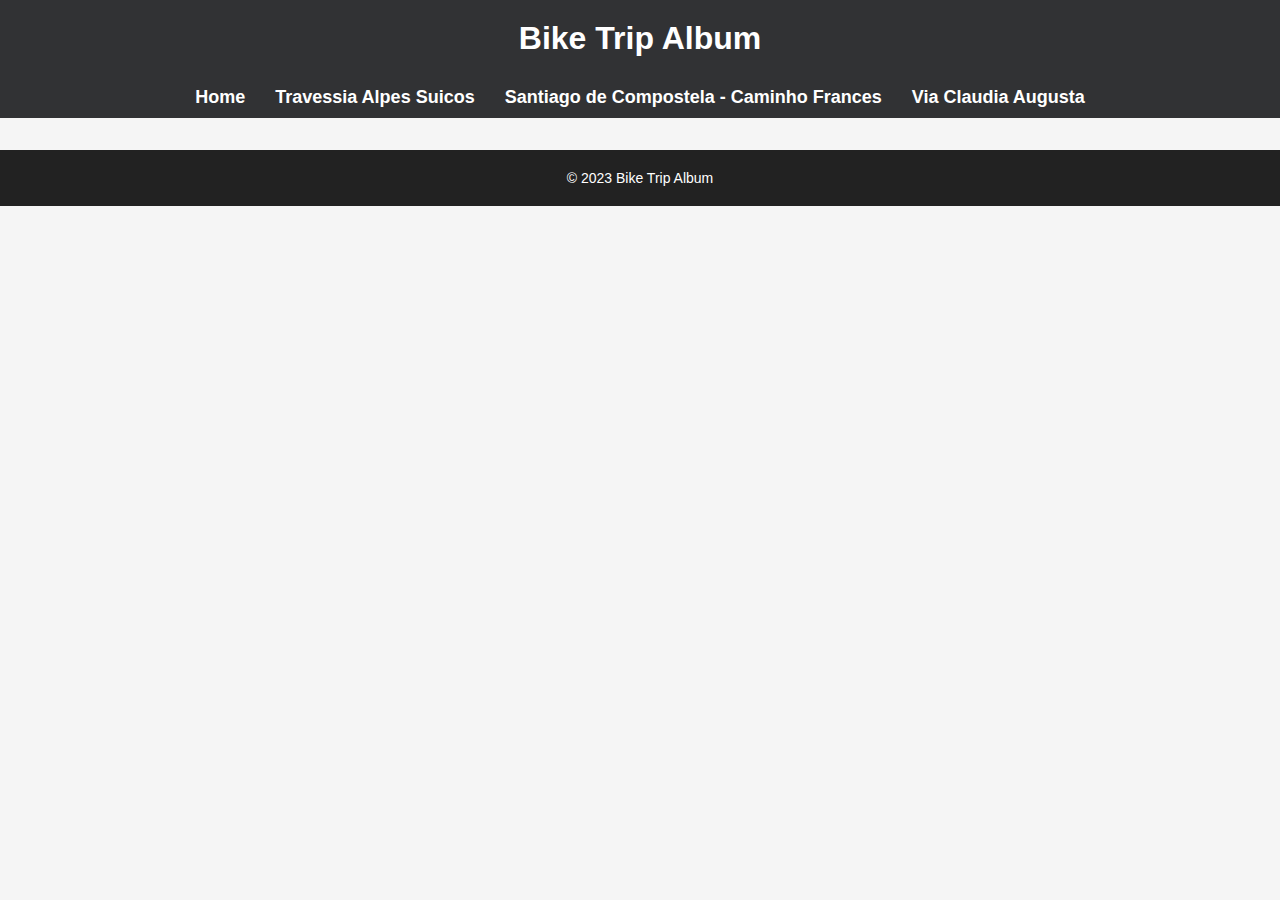
<file: index.html>
<!DOCTYPE html>
<html lang="en">
<head>
    <meta charset="UTF-8">
    <meta name="viewport" content="width=device-width, initial-scale=1.0">
    <title>Bike Trip Album</title>
    <link rel="stylesheet" href="styles.css">
</head>
<body>
    <iframe src="header-menu.html" frameborder="0" scrolling="no"></iframe>
    <footer>
        <p>&copy; 2023 Bike Trip Album</p>
    </footer>
    <script src="scripts.js"></script>
</body>
</html>
</file>
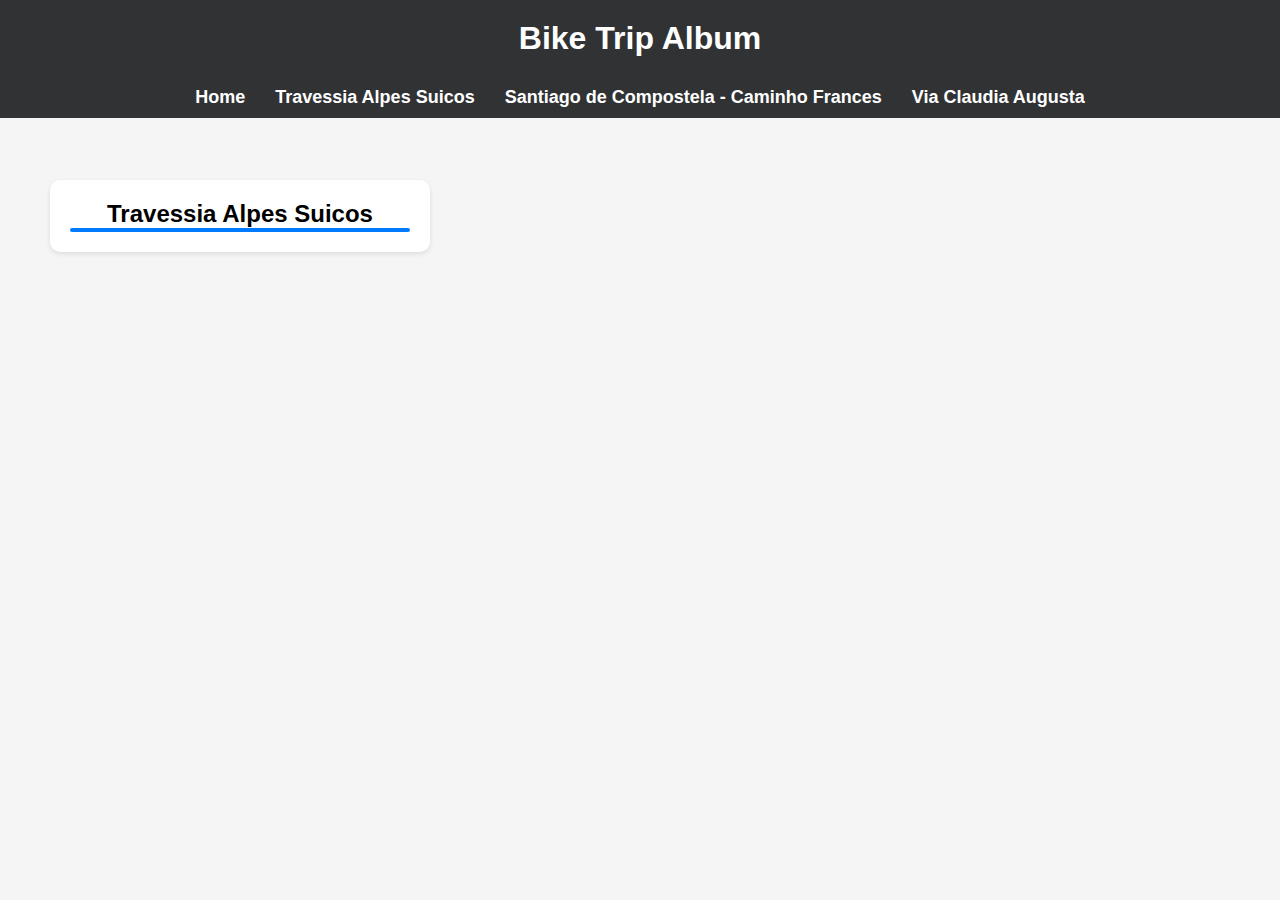
<file: alpesswiss.html>
<!DOCTYPE html>
<html lang="en">
<head>
    <meta charset="UTF-8">
    <meta name="viewport" content="width=device-width, initial-scale=1.0">
    <title>Bike Trip Album</title>
    <link rel="stylesheet" href="styles.css">
</head>
<body>
    <iframe src="header-menu.html" frameborder="0" scrolling="no"></iframe>
    <div class="album">
        <div class="trip-card">
            <h2>Travessia Alpes Suicos</h2>
            <div class="strava-embed-placeholder" data-embed-type="activity" data-embed-id="9695953701"></div>
            <script src="https://strava-embeds.com/embed.js"></script>           
        </div>
       
    </div>
    <script src="scripts.js"></script>
</body>
</html>
</file>
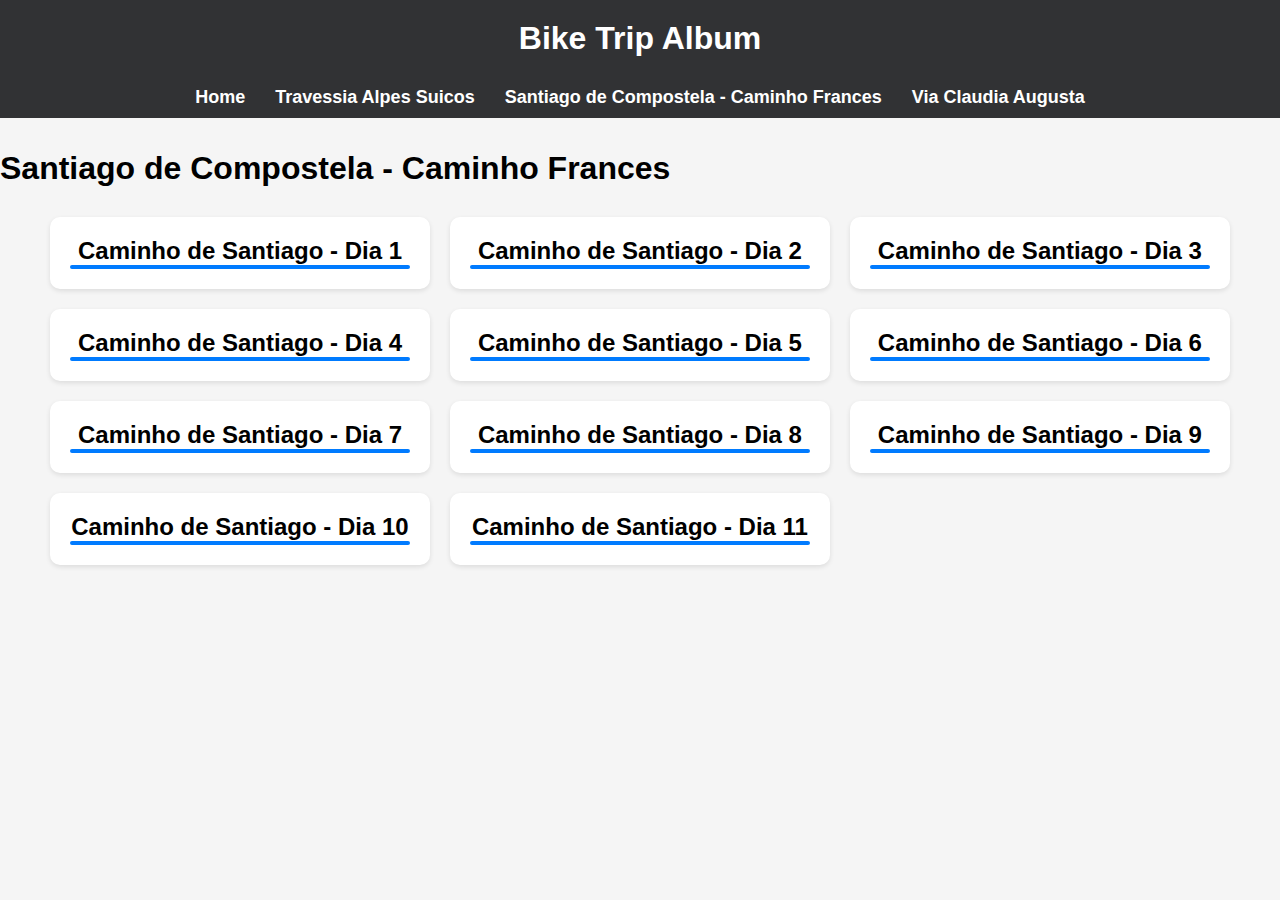
<file: santiagofrench.html>
<!DOCTYPE html>
<html lang="en">
<head>
    <meta charset="UTF-8">
    <meta name="viewport" content="width=device-width, initial-scale=1.0">
    <title>Bike Trip Album</title>
    <link rel="stylesheet" href="styles.css">
</head>
<body>
    <iframe src="header-menu.html" frameborder="0" scrolling="no"></iframe>


    <h1>Santiago de Compostela - Caminho Frances</h1>
    <div class="album">
        
       
        <div class="trip-card">
            <h2>Caminho de Santiago - Dia  1</h2>
            <div class="strava-embed-placeholder" data-embed-type="activity" data-embed-id="7932382238"></div>
            <script src="https://strava-embeds.com/embed.js"></script>
        </div>
        <div class="trip-card">
            <h2>Caminho de Santiago - Dia  2</h2>
            <div class="strava-embed-placeholder" data-embed-type="activity" data-embed-id="7937790752"></div>
            <script src="https://strava-embeds.com/embed.js"></script>
        </div>
        <div class="trip-card">
            <h2>Caminho de Santiago - Dia  3</h2>
            <div class="strava-embed-placeholder" data-embed-type="activity" data-embed-id="7942655153"></div>
            <script src="https://strava-embeds.com/embed.js"></script>
        </div>
        <div class="trip-card">
            <h2>Caminho de Santiago - Dia  4</h2>
            <div class="strava-embed-placeholder" data-embed-type="activity" data-embed-id="7947401159"></div>
            <script src="https://strava-embeds.com/embed.js"></script>
        </div>
        <div class="trip-card">
            <h2>Caminho de Santiago - Dia  5</h2>
            <div class="strava-embed-placeholder" data-embed-type="activity" data-embed-id="7953767019"></div>
            <script src="https://strava-embeds.com/embed.js"></script>
        </div>
        <div class="trip-card">
            <h2>Caminho de Santiago - Dia  6</h2>
            <div class="strava-embed-placeholder" data-embed-type="activity" data-embed-id="7958940107"></div>
            <script src="https://strava-embeds.com/embed.js"></script>
        </div>
        <div class="trip-card">
            <h2>Caminho de Santiago - Dia  7</h2>
            <div class="strava-embed-placeholder" data-embed-type="activity" data-embed-id="7963061488"></div>
            <script src="https://strava-embeds.com/embed.js"></script>
        </div>
        <div class="trip-card">
            <h2>Caminho de Santiago - Dia  8</h2>
            <div class="strava-embed-placeholder" data-embed-type="activity" data-embed-id="7968286254"></div>
            <script src="https://strava-embeds.com/embed.js"></script>
        </div>
        <div class="trip-card">
            <h2>Caminho de Santiago - Dia  9</h2>
            <div class="strava-embed-placeholder" data-embed-type="activity" data-embed-id="7974024088"></div>
            <script src="https://strava-embeds.com/embed.js"></script>
        </div>
        <div class="trip-card">
            <h2>Caminho de Santiago - Dia  10</h2>
            <div class="strava-embed-placeholder" data-embed-type="activity" data-embed-id="7978625817"></div>
            <script src="https://strava-embeds.com/embed.js"></script>
        </div>
        <div class="trip-card">
            <h2>Caminho de Santiago - Dia 11</h2>
            <div class="strava-embed-placeholder" data-embed-type="activity" data-embed-id="7983173211"></div>
            <script src="https://strava-embeds.com/embed.js"></script>
        </div>
        
        
    </div>
    <script src="scripts.js"></script>
</body>
</html>
</file>
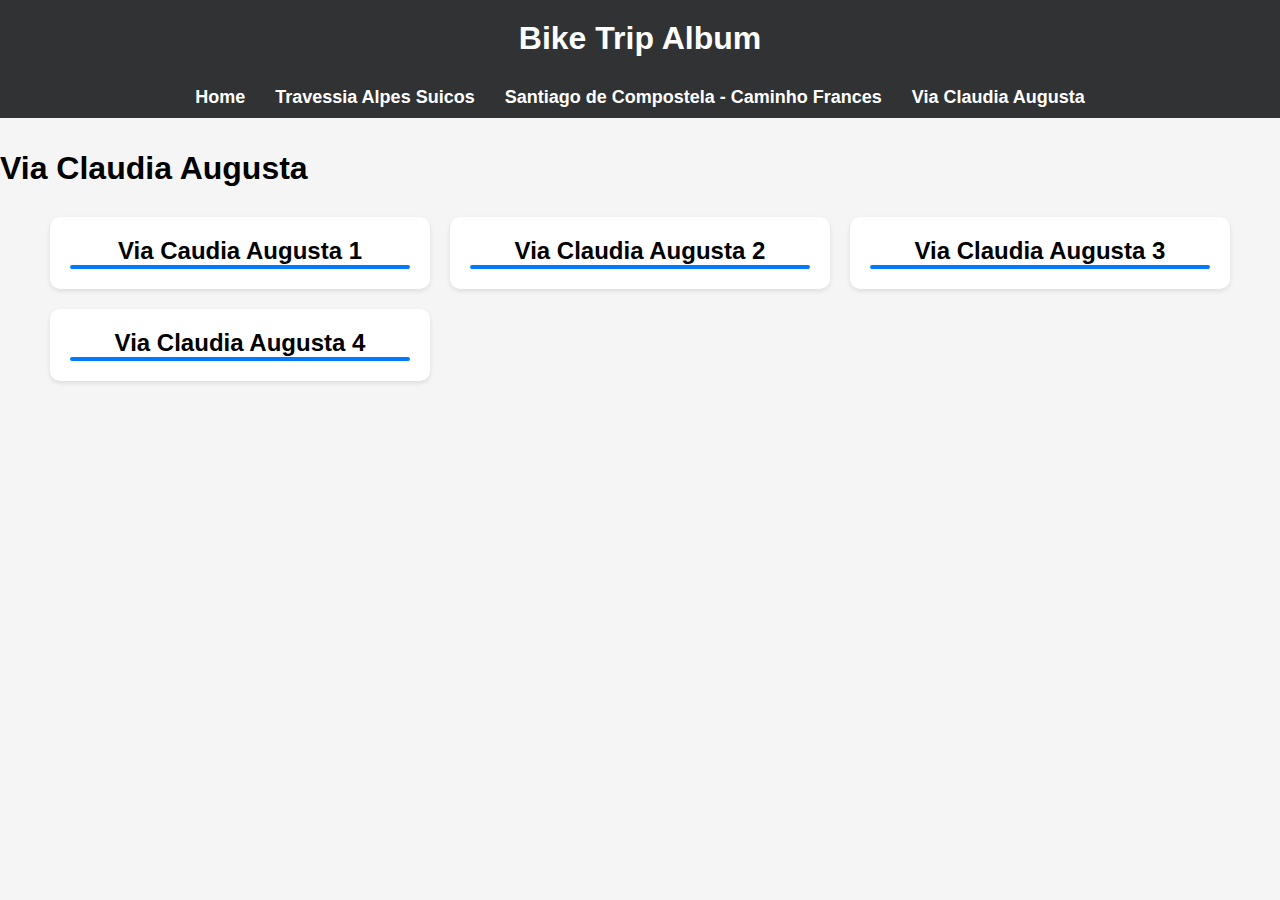
<file: viaclaudia.html>
<!DOCTYPE html>
<html lang="en">
<head>
    <meta charset="UTF-8">
    <meta name="viewport" content="width=device-width, initial-scale=1.0">
    <title>Bike Trip Album</title>
    <link rel="stylesheet" href="styles.css">
</head>
<body>
    <iframe src="header-menu.html" frameborder="0" scrolling="no"></iframe>
    
    <h1>Via Claudia Augusta</h1>
    <div class="album">
        
        <div class="trip-card">
            <h2>Via Caudia Augusta 1</h2>
            <div class="strava-embed-placeholder" data-embed-type="activity" data-embed-id="7309449055"></div>
            <script src="https://strava-embeds.com/embed.js"></script>
        </div>
        <div class="trip-card">
            <h2>Via Claudia Augusta 2</h2>
            <div class="strava-embed-placeholder" data-embed-type="activity" data-embed-id="7314796399"></div>
            <script src="https://strava-embeds.com/embed.js"></script>
        </div>
        <div class="trip-card">
            <h2>Via Claudia Augusta 3</h2>
            <div class="strava-embed-placeholder" data-embed-type="activity" data-embed-id="7319914146"></div>
            <script src="https://strava-embeds.com/embed.js"></script>
        </div>
        <div class="trip-card">
            <h2>Via Claudia Augusta 4</h2>
            <div class="strava-embed-placeholder" data-embed-type="activity" data-embed-id="7324000094"></div>
            <script src="https://strava-embeds.com/embed.js"></script>
        </div>
       
    </div>
    <script src="scripts.js"></script>
</body>
</html>
</file>
<file: styles.css>
/* Reset default margin and padding */
body, h1, h2, ul, li {
    margin: 0;
    padding: 0;
}

body {
    font-family: Arial, sans-serif;
    background-color: #f5f5f5;
}

header {
    background-color: #313234;
    color: white;
    text-align: center;
    padding: 20px 0;
}

/* Your existing CSS styles */

.menu {
    list-style: none;
    display: flex;
    justify-content: center;
    background-color: #313234;
    padding: 10px 0;
}

.menu li {
    margin: 0 15px;
}

.menu a {
    text-decoration: none;
    color: white;
    font-weight: bold;
    font-size: 18px;
    transition: color 0.3s;
}

.menu a:hover {
    color: #007bff;
}

/* Add a subtle animation */
.menu a:hover {
    animation: bounce 0.3s ease-in-out;
}

@keyframes bounce {
    0%, 100% { transform: translateY(0); }
    50% { transform: translateY(-5px); }
}

iframe {
    display: block;
    width: 100%;
    border: none; /* Remove the border */
}

/* Your existing CSS styles */



footer {
    background-color: #222;
    color: #fff;
    text-align: center;
    padding: 20px 0;
    font-size: 14px;
}

footer p {
    margin: 0;
}

footer a {
    color: #212222;
    text-decoration: none;
    transition: color 0.3s;
}

footer a:hover {
    color: #0056b3;
}

/* If you want to center-align the footer content */
@media screen and (max-width: 768px) {
    footer {
        text-align: center;
    }
}

.small-embed {
    max-width: 10px; /* Adjust the width */
    max-height: 10px; /* Adjust the height */
    border: 2px solid #007bff;
    border-radius: 50%;
    display: inline-block;
    vertical-align: middle;
    margin-left: 10px;
}

.album {
    max-width: 1200px;
    margin: 0 auto;
    padding: 20px;
    display: flex;
    flex-wrap: wrap;
    justify-content: flex-start; /* Change this to flex-start */
}

.trip-card {
    background-color: #fff;
    border-radius: 10px;
    box-shadow: 0 2px 5px rgba(0, 0, 0, 0.1);
    padding: 20px;
    text-align: center;
    width: calc(33.33% - 20px);
    margin: 10px;
    box-sizing: border-box;
}



.trip-card:hover .trip-tip {
    display: block;
}

.strava-embed-placeholder {
    max-width: 100%; /* Embed takes the full width of the card */
    height: auto; /* Allow the height to adjust based on the aspect ratio */
    border: 2px solid #007bff;
    border-radius: 5px;
}
</file>
